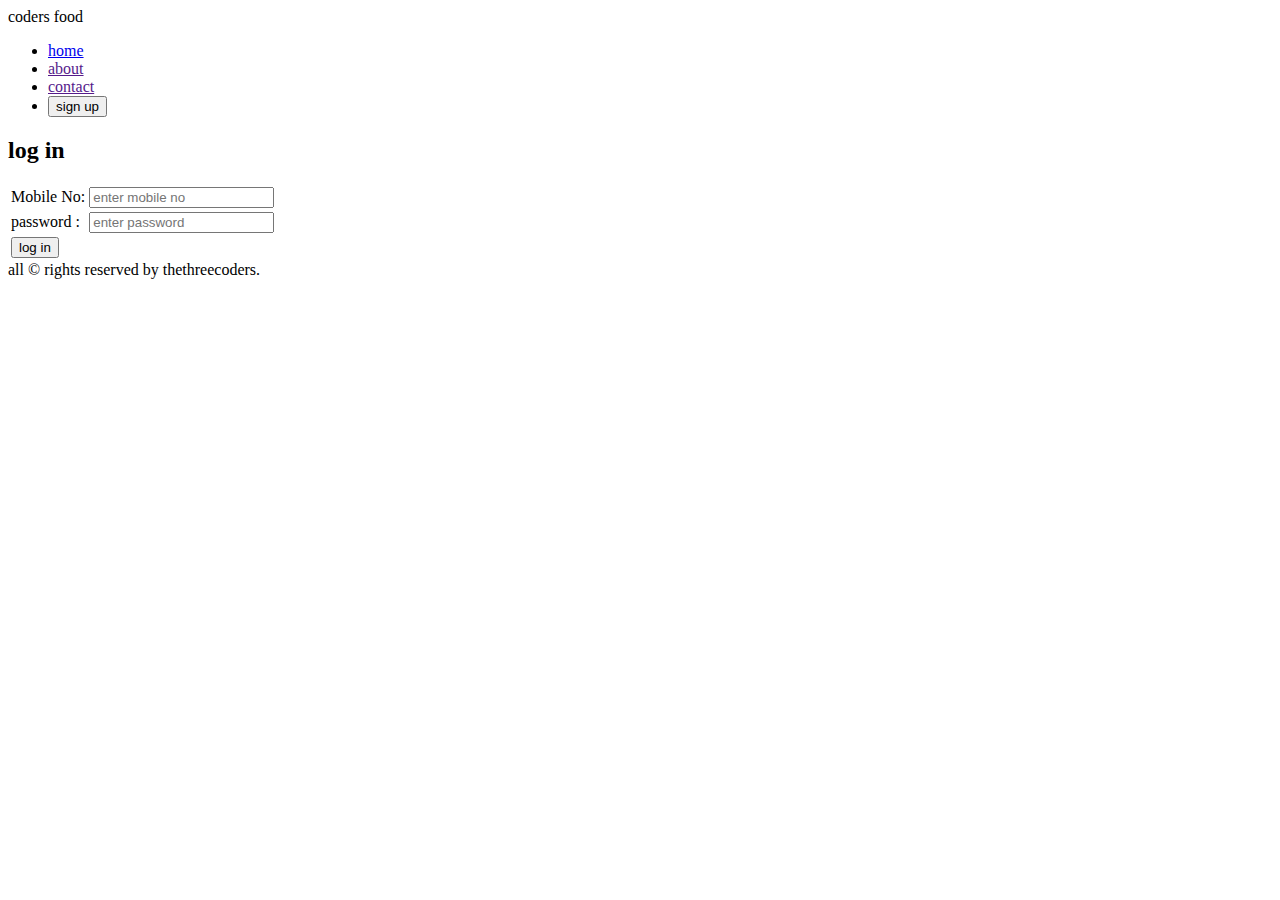
<file: login.html>
<!DOCTYPE html>
<html lang="en">
<head>
    <meta charset="UTF-8">
    <meta http-equiv="X-UA-Compatible" content="IE=edge">
    <meta name="viewport" content="width=device-width, initial-scale=1.0">
    <title>coders food | LOG IN</title>
    <link rel="stylesheet" href="https://pravin0607.github.io/food-order/css/main.css">
</head>
<body>
        <!-- menu -->
        <section>
            <div class="container">
                <div class="navbar">
                    <div class="logo">
                        coders food
                    </div>
                    <div class="navlinks">
                        <ul>
                            <li><a href="https://pravin0607.github.io/food-order/index.html">home</a></li>
                            <li><a href="">about</a></li>
                            <li><a href="">contact</a></li>
               
                            <li><a href="https://pravin0607.github.io/food-order/signup.html"><input type="button" value="sign up"></a></li>                        </ul>
                    </div>
                </div>
            </div>
        </section>

        <!-- log in body -->
        <div class="container">
            <h2 class="text-center">log in</h2>
            <div class="form ">
                <form action="#" method="post" >
                    <table style="height: fit-content;" class="relative">
                        <tr>
                            <td><span>Mobile No:</span></td>
                            <td><input type="number" name="no_no" id="" placeholder="enter mobile no"></td>
                        </tr>
                        <tr>
                            <td><span>password :</span></td>
                            <td><input type="password" name="" id=""placeholder="enter password"></td>
                        </tr>
                        <tr>
                            <td colspan="2"><button>log in</button></td>
                        </tr>
                    </table>
                </form>
            </div>
        </div>
        <!-- footer -->
    <section>
        <div class="container text-center">
            <span>all &COPY; rights reserved by thethreecoders.</span>
        </div>
    </section>
</body>
</html>
</file>
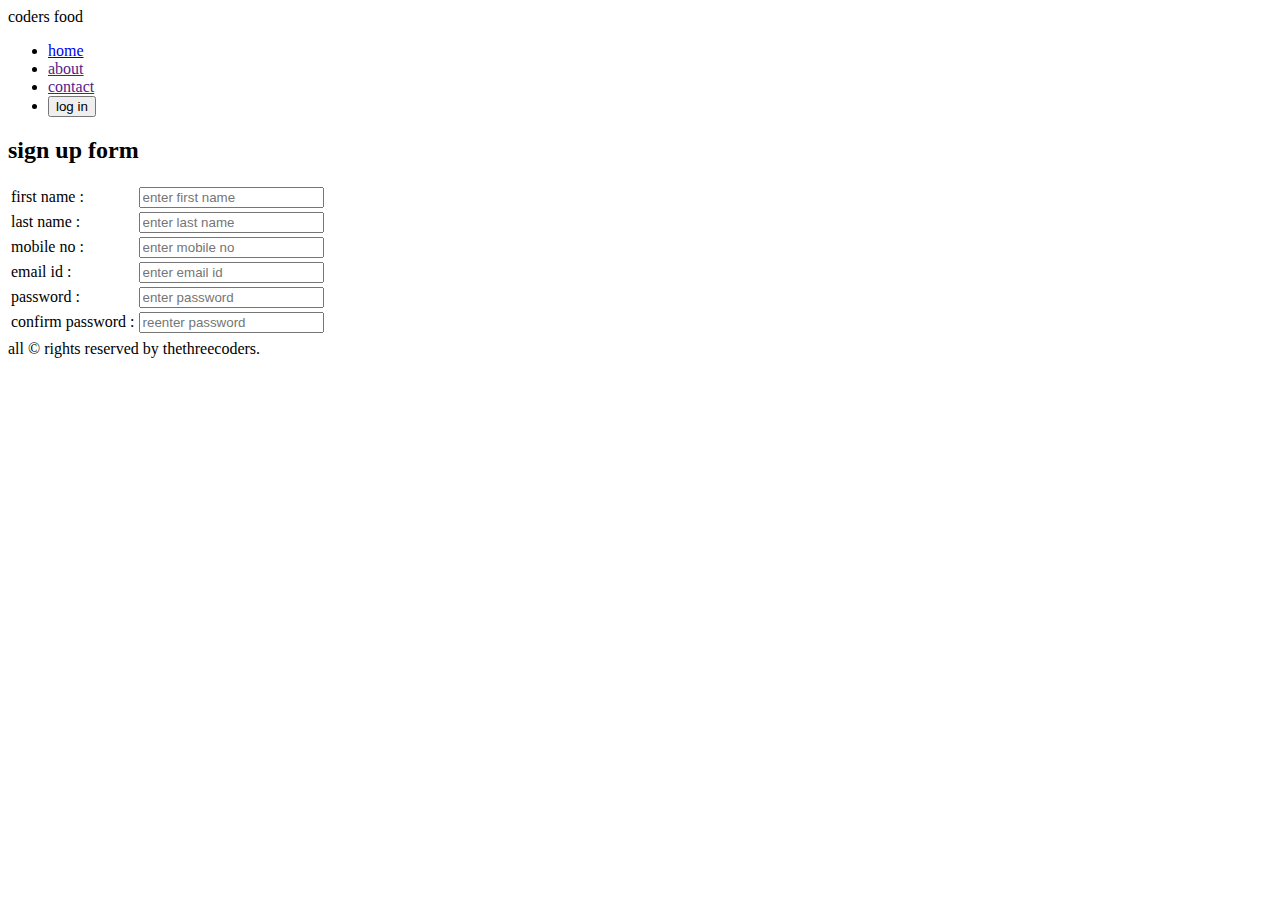
<file: signup.html>
<!DOCTYPE html>
<html lang="en">
<head>
    <meta charset="UTF-8">
    <meta http-equiv="X-UA-Compatible" content="IE=edge">
    <meta name="viewport" content="width=device-width, initial-scale=1.0">
    <title>Coders food | LOG IN</title>
    <link rel="stylesheet" href="https://pravin0607.github.io/food-order/css/main.css">
</head>
<body>
    <section>
        <div class="container">
            <div class="navbar">
                <div class="logo">
                    coders food
                </div>
                <div class="navlinks">
                    <ul>
                        <li><a href="https://pravin0607.github.io/food-order/index.html">home</a></li>
                        <li><a href="">about</a></li>
                        <li><a href="">contact</a></li>
                                                <li><a href="https://pravin0607.github.io/food-order/login.html"><input type="button" value="log in"></a></li>
                    </ul>
                </div>
            </div>
        </div>
    </section>
    <section>
        <div class="container">
            <h2 class="text-center">sign up form</h2>
            <div class="form">
                <form action="#" method="post">
                    <table >
                        <tr>
                            <td><span>first name :</span></td>
                            <td><input type="text" name="fname" id="" placeholder="enter first name" ></td>
                        </tr>
                        <tr>
                            <td><span>last name :</span></td>
                            <td><input type="text" name="lname" id="" placeholder="enter last name" ></td>
                        </tr>
                        <tr>
                            <td><span>mobile no :</span></td>
                            <td><input type="tel" name="" id="" placeholder="enter mobile no"></td>
                        </tr>
                        <tr>
                            <td> <span>email id :</span> </td>
                            <td><input type="email" name="email" id="" placeholder="enter email id"></td>
                        </tr>
                        <tr>
                            <td><span>password :</span></td>
                            <td><input type="password" name="pass" id="" placeholder="enter password"></td>
                        </tr>
                        <tr>
                            <td><span>confirm password :</span></td>
                            <td><input type="password" name="pass" id="" placeholder="reenter password"></td>
                        </tr>
                        <tr>
                            <td colspan="2" rowspan="2" class="text-center"></td>
                        </tr>
                    </table>
                    
                </form>
            </div>
        </div>
    </section>
    <section>
        <div class="container text-center">
            <span>all &COPY; rights reserved by thethreecoders.</span>
        </div>
    </section>
    
</body>
</html>
</file>
